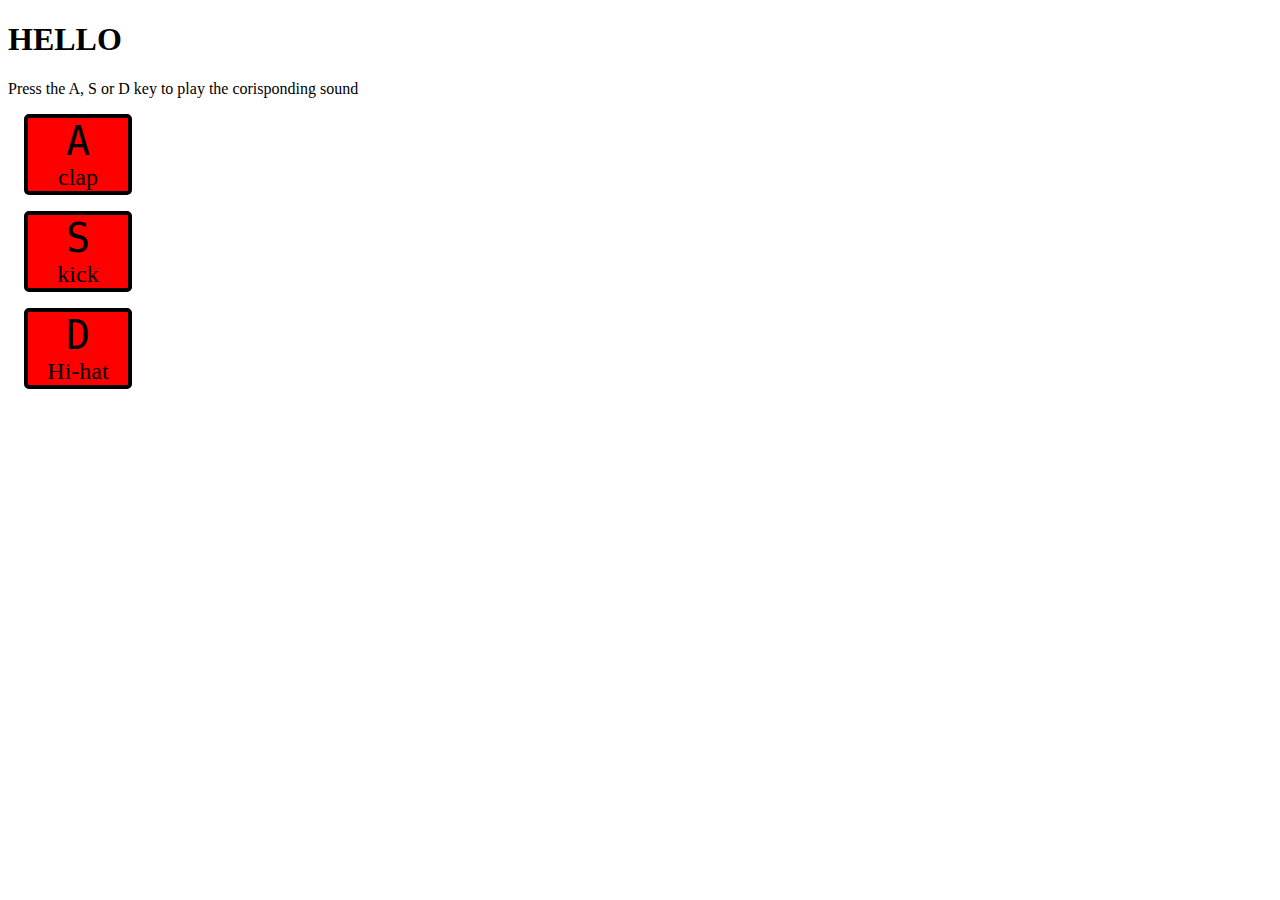
<file: index.html>
<!DOCTYPE html>
<html lang="en">

<head>
    <meta charset="UTF-8">
    <meta name="viewport" content="width=device-width, initial-scale=1.0">
    <title>Drum Kit</title>

    <link href="https://cdn.jsdelivr.net/npm/bootstrap@5.0.0-beta1/dist/css/bootstrap.min.css" rel="stylesheet"
        integrity="sha384-giJF6kkoqNQ00vy+HMDP7azOuL0xtbfIcaT9wjKHr8RbDVddVHyTfAAsrekwKmP1" crossorigin="anonymous">
    <link rel="stylesheet" href="assets/css/style.css">
</head>

<body>
    <div class="container-fluid">
        <div class="row">
            <div class="col-12">                
                <h1>HELLO</h1>
                <p>Press the A, S or D key to play the corisponding sound </p>

            </div>
        </div>
    </div>








    <div class="container">

        <div class="keys row">
            <div class="key col" data-key="65">
                <kbd>A</kbd>
                <span class="sound">clap</span>
            </div>

            <div class="key col" data-key="83">
                <kbd>S</kbd>
                <span class="sound">kick</span>
            </div>

            <div class="key col" data-key="68">
                <kbd>D</kbd>
                <span class="sound">Hi-hat</span> 
            </div>

         



        </div>
    </div>

    <audio src="assets/sounds/CLAP1.wav" data-key="65"></audio>
    <audio src="assets/sounds/KICK1.wav" data-key="83"></audio>
    <audio src="assets/sounds/HIHAT1.wav" data-key="68"></audio>


    <script src="https://cdn.jsdelivr.net/npm/bootstrap@5.0.0-beta1/dist/js/bootstrap.bundle.min.js"
        integrity="sha384-ygbV9kiqUc6oa4msXn9868pTtWMgiQaeYH7/t7LECLbyPA2x65Kgf80OJFdroafW" crossorigin="anonymous">
    </script>
    <script src="https://cdn.jsdelivr.net/npm/@popperjs/core@2.5.4/dist/umd/popper.min.js"
        integrity="sha384-q2kxQ16AaE6UbzuKqyBE9/u/KzioAlnx2maXQHiDX9d4/zp8Ok3f+M7DPm+Ib6IU" crossorigin="anonymous">
    </script>
    <script src="https://cdn.jsdelivr.net/npm/bootstrap@5.0.0-beta1/dist/js/bootstrap.min.js"
        integrity="sha384-pQQkAEnwaBkjpqZ8RU1fF1AKtTcHJwFl3pblpTlHXybJjHpMYo79HY3hIi4NKxyj" crossorigin="anonymous">
    </script>
    <script src="assets/scripts/script.js"></script>
</body>

</html>
</file>
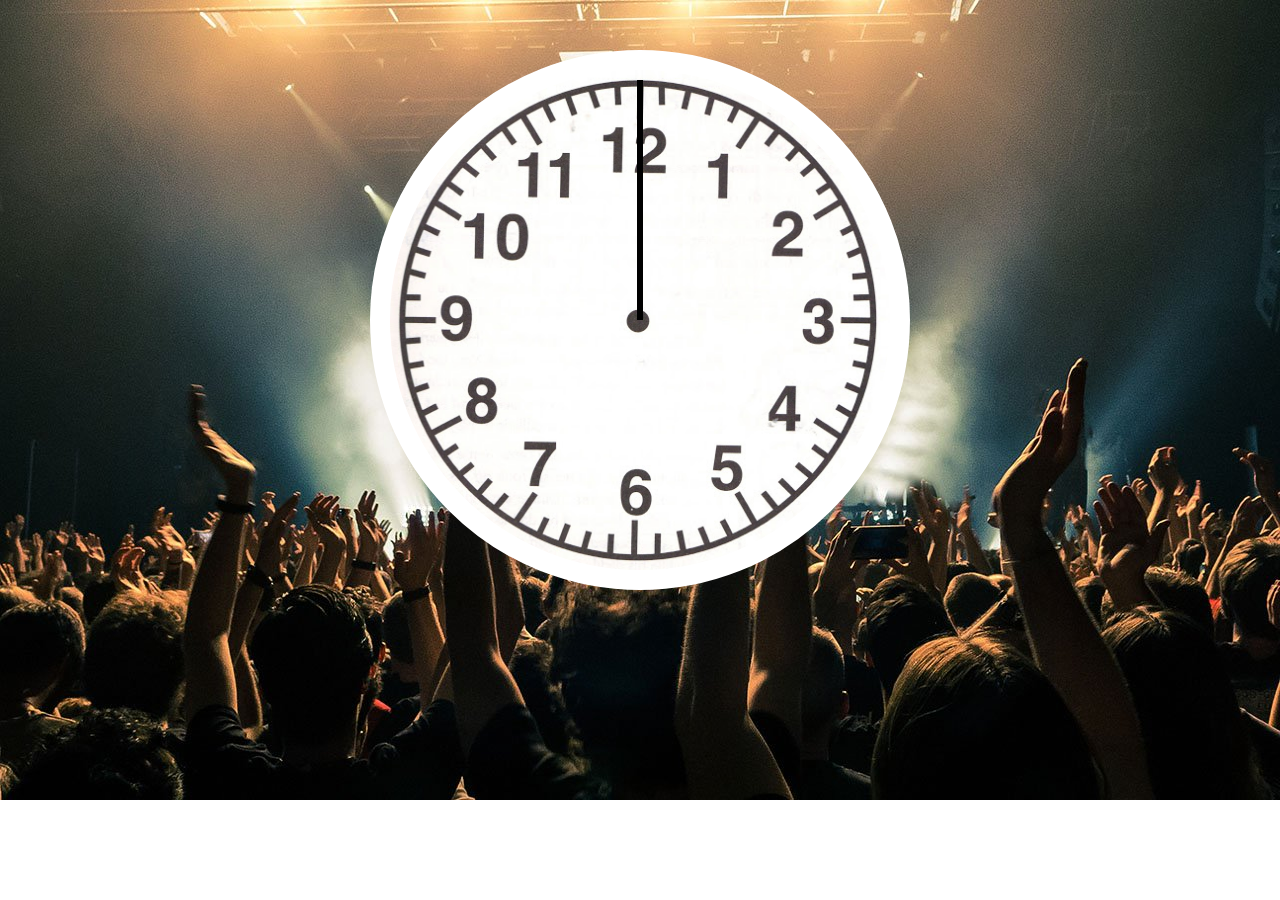
<file: clock.html>
<!DOCTYPE html>
<html lang="en">

<head>
    <meta charset="UTF-8">
    <meta name="viewport" content="width=device-width, initial-scale=1.0">
    <title>Drum Kit</title>

    <link href="https://cdn.jsdelivr.net/npm/bootstrap@5.0.0-beta1/dist/css/bootstrap.min.css" rel="stylesheet"
        integrity="sha384-giJF6kkoqNQ00vy+HMDP7azOuL0xtbfIcaT9wjKHr8RbDVddVHyTfAAsrekwKmP1" crossorigin="anonymous">
    <link rel="stylesheet" href="assets/css/style.css">
</head>

<body class="background">      
    

<div class="clock">
    <div class="clock-face">
        <div class="hand hour-hand"></div>
        <div class="hand min-hand"></div>
        <div class="hand second-hand"></div> 
    </div> 
</div>








   
   
   
   
   
   
    <script src="https://cdn.jsdelivr.net/npm/bootstrap@5.0.0-beta1/dist/js/bootstrap.bundle.min.js"
        integrity="sha384-ygbV9kiqUc6oa4msXn9868pTtWMgiQaeYH7/t7LECLbyPA2x65Kgf80OJFdroafW" crossorigin="anonymous">
    </script>
    <script src="https://cdn.jsdelivr.net/npm/@popperjs/core@2.5.4/dist/umd/popper.min.js"
        integrity="sha384-q2kxQ16AaE6UbzuKqyBE9/u/KzioAlnx2maXQHiDX9d4/zp8Ok3f+M7DPm+Ib6IU" crossorigin="anonymous">
    </script>
    <script src="https://cdn.jsdelivr.net/npm/bootstrap@5.0.0-beta1/dist/js/bootstrap.min.js"
        integrity="sha384-pQQkAEnwaBkjpqZ8RU1fF1AKtTcHJwFl3pblpTlHXybJjHpMYo79HY3hIi4NKxyj" crossorigin="anonymous">
    </script>
    <script src="assets/scripts/script.js"></script>
</body>

</html>
</file>
<file: assets/css/style.css>
.background {
    background: url("../img/live.jpg");
    background-repeat: no-repeat;
    height: 100%;
    background-size: cover;
    
    
}

.keys {
    justify-content: center;

}

.key {
    border: 4px solid black;
    border-radius: 5px;
    margin: 1rem;
    font-size: 1.5rem;
    transition: all 0.07s;
    width: 100px;
    text-align: center;
    color: black;
    background: red;


}



.playing {
    transform: scale(1.1);
    border-color: yellow;

}

kbd {
    display: block;
    font-size: 40px;

}





/* ----------- Clock ----------- */ 
.clock-face {
    position: relative;
    width: 100%;
    height: 100%;
    transform: translateY(-3px);
}

.hand {
    width: 50%;
    height: 6px;
    background: black;
    position: absolute;
    top: 50%;
    transform-origin: 100%;
    transform: rotate(90deg);
    transition: all 0.05s;
    transition-timing-function: cubic-bezier(0.1, 2.7, 0.58, 1);
}

.clock {
    width: 30rem;
    height: 30rem;
    border: 20px solid white;
    margin: 50px auto;
    border-radius: 50%;
    padding: 10px;
    background: url("../img/clock.jpg");
    background-size: cover;
    align-items: center;
    justify-content: center;

}
</file>
